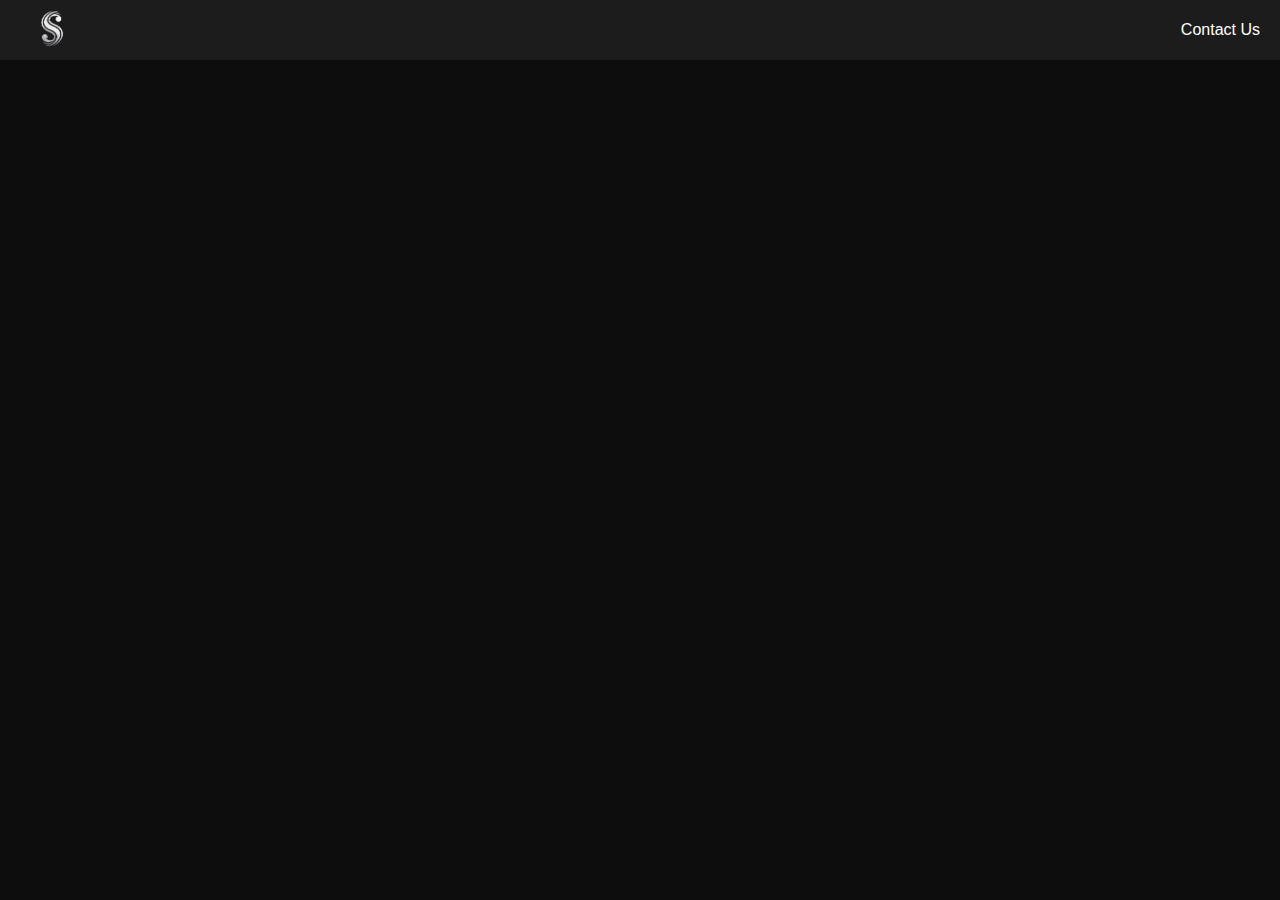
<file: index.html>
<!DOCTYPE html>
<html lang="en">
<head>
    <meta charset="UTF-8">
    <meta name="viewport" content="width=device-width, initial-scale=1.0">
    <title>Skidder-Folded.lol</title>
    <style>
        body {
            background-color: #0D0D0D;
            margin: 0;
            padding: 0; 
            font-family: Arial, sans-serif;
            color: white;
            overflow-y: hidden; 
            display: flex;
            flex-direction: column;
            justify-content: center;
            height: 100vh;
            text-align: center;
        }

        header {
            background-color: #1C1C1C;
            width: 100%;
            height: 60px;
            display: flex;
            align-items: center;
            justify-content: space-between;
            padding: 0 20px;
            position: fixed;
            top: 0;
            left: 0;
            z-index: 1000;
        }

        .logo {
            width: 60px;
            height: auto;
        }

        .contact-link {
            color: #FFF;
            text-decoration: none;
            font-size: 16px;
            cursor: pointer;
            transition: opacity 0.3s ease;
            margin-right: 40px;
        }

        .contact-link:hover {
            opacity: 0.7;
        }

        .glow-text, .bio-text {
            opacity: 0;
            animation: fadeIn 1s ease forwards;
        }

        .glow-text {
            font-size: 34px;
            text-shadow: 0 0 3px white, 0 0 5px white;
            filter: drop-shadow(0 0 3px white);
        }

        .bio-text {
            font-size: 24px;
            margin-top: 20px;
        }

        @keyframes fadeIn {
            0% {
                opacity: 0;
                transform: translateY(-20px);
            }
            100% {
                opacity: 1;
                transform: translateY(0);
            }
        }

    </style>
</head>
<body>
    <header>
        <a href="index.html">
            <img src="img.png" alt="Logo" class="logo">
        </a>
        <nav>
            <a href="contact.html" class="contact-link">Contact Us</a>
        </nav>
    </header>

    <div class="glow-text animate-fall">
        Skidder-Folded.lol
    </div>

    <div class="bio-text animate-fall">
        Private bio hosting site
    </div>

    <script>
        const bioText = document.querySelector('.bio-text');
        bioText.addEventListener('animationend', function() {
            document.body.style.overflowY = 'auto';
        });
    </script>
</body>
</html>
</file>
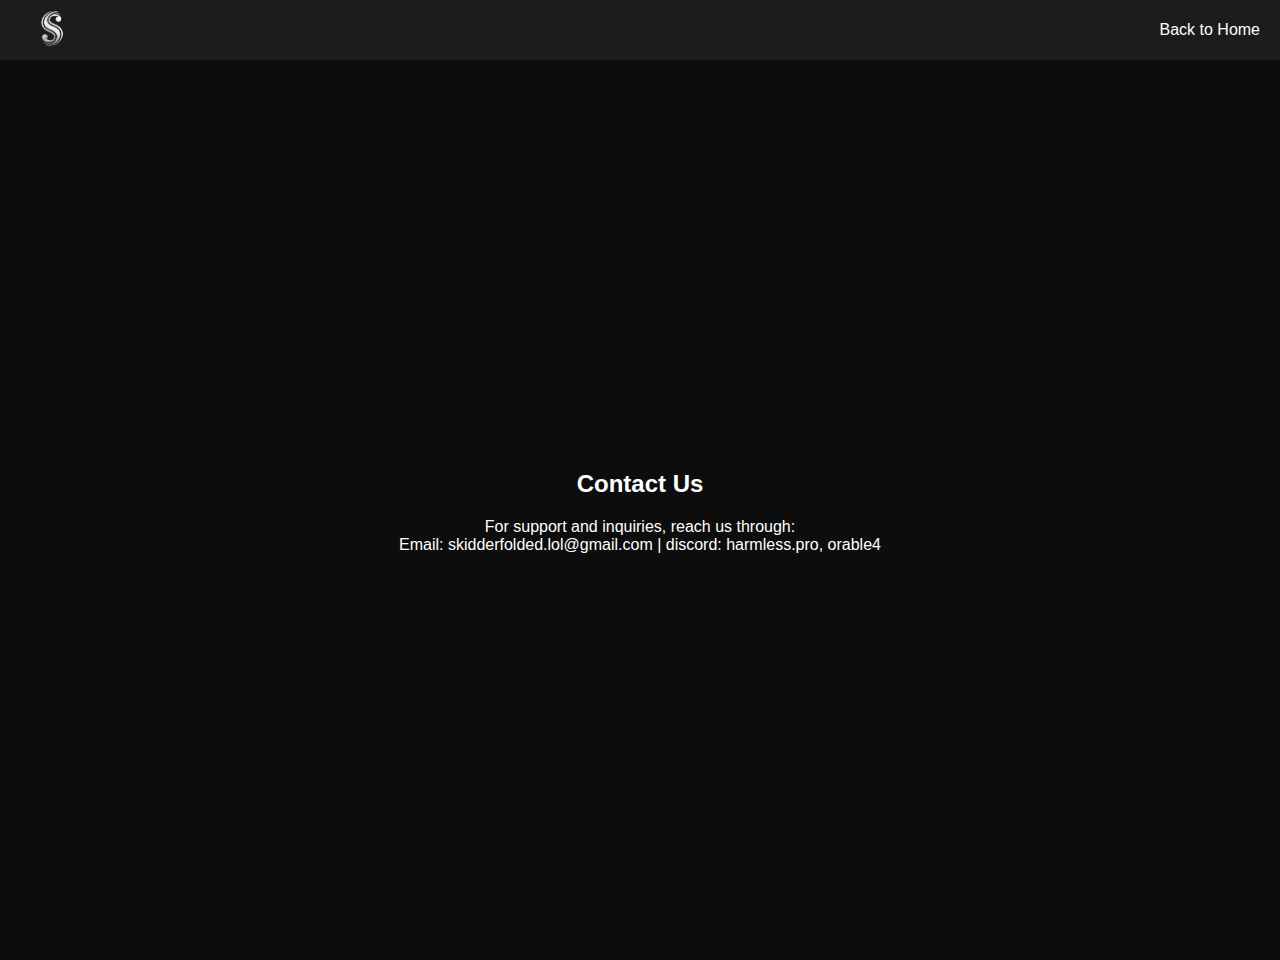
<file: contact.html>
<!DOCTYPE html>
<html lang="en">
<head>
    <meta charset="UTF-8">
    <meta name="viewport" content="width=device-width, initial-scale=1.0">
    <title>Contact Us - Skidder-Folded.lol</title>
    <style>
        body {
            background-color: #0D0D0D;
            margin: 0;
            font-family: Arial, sans-serif;
            color: white;
            display: flex;
            flex-direction: column;
            justify-content: center;
            text-align: center;
            min-height: 100vh;
            padding-top: 60px; 
            overflow: hidden;
        }
        header {
            background-color: #1C1C1C;
            width: 100%;
            height: 60px;
            display: flex;
            align-items: center;
            justify-content: space-between;
            padding: 0 20px;
            position: fixed;
            top: 0;
            left: 0;
            z-index: 1000;
        }
        .logo {
            width: 60px; 
            height: auto; 
        }
        .contact-link {
            color: #FFF;
            text-decoration: none;
            font-size: 16px;
            cursor: pointer;
            transition: opacity 0.3s ease;
            margin-right: 40px;
        }
        .contact-link:hover {
            opacity: 0.7;
        }
        .contact-section {
            margin: auto;
            padding: 20px;
        }
        footer {
            position: fixed;
            bottom: 0;
            width: 100%;
            text-align: center;
            padding: 10px 0;
        }
    </style>
</head>
<body>
    <header>
        <a href="index.html">
            <img src="img.png" alt="Logo" class="logo">
        </a>
        <nav>
            <a href="index.html" class="contact-link">Back to Home</a>
        </nav>
    </header>

    <div class="contact-section">
        <h2>Contact Us</h2>
        <p>
            For support and inquiries, reach us through:
            <br>
            <a>Email: skidderfolded.lol@gmail.com</a> |
            <a>discord: harmless.pro, orable4</a>
        </p>
    </div>

    <footer>
    </footer>
</body>
</html>
</file>
